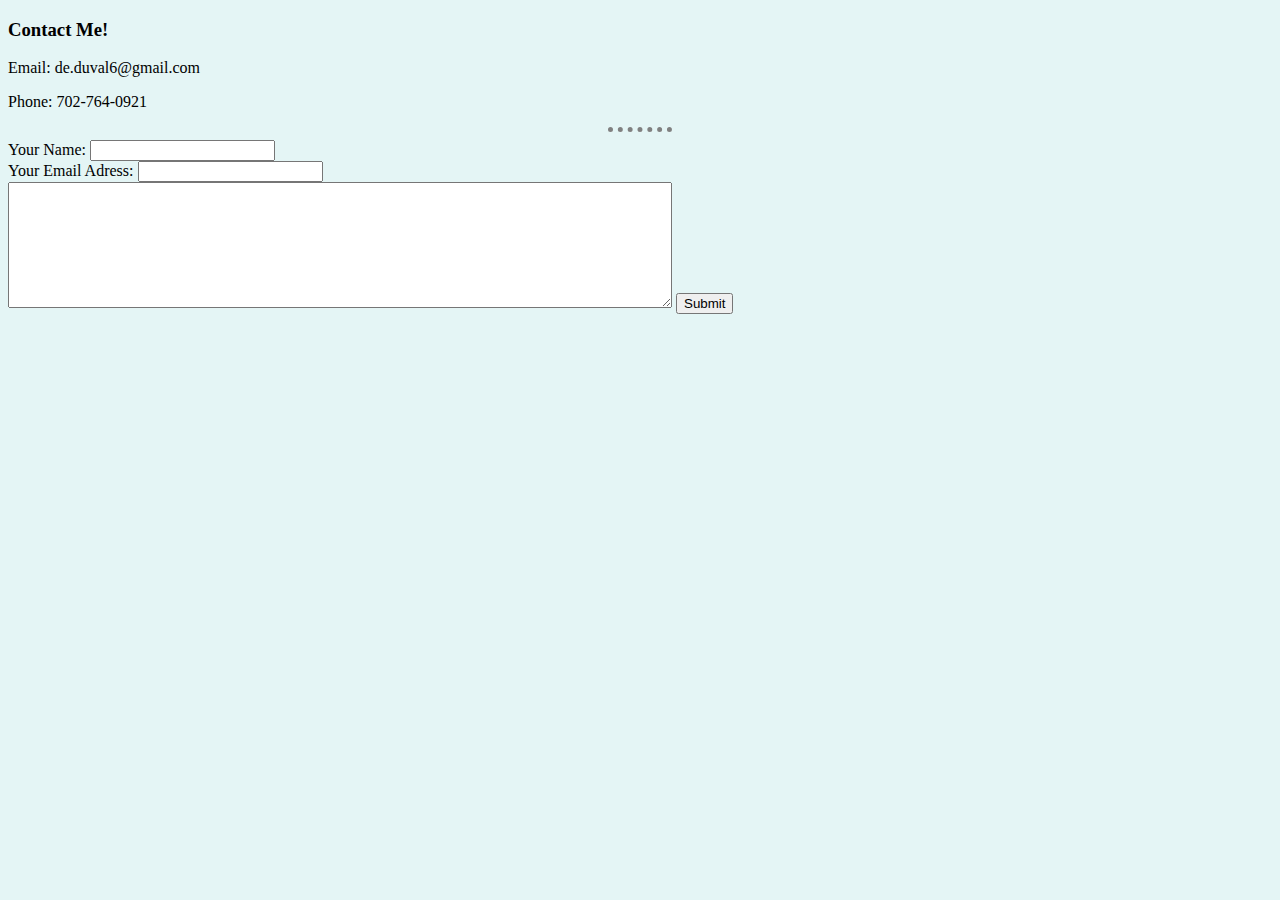
<file: ContactMe.html>
<!DOCTYPE html>

<html>
    <head>
        <meta charset="utf-8">
        <meta http-equiv="X-UA-Compatible" content="IE=edge">
        <title>Contact Me</title>
        <meta name="description" content="">
        <meta name="viewport" content="width=device-width, initial-scale=1">
        <link rel="stylesheet" href="css/styles.css">
    </head>
    <body>
    <h3>Contact Me!</h3>
        <p>Email: de.duval6@gmail.com</p>
        <p>Phone: 702-764-0921</p>    
        
        <hr color = black size = 2>

        <form action="mailto:de.duval6@gmail.com" method="POST" enctype="text/plain" >
            <label>Your Name: </label>
            <input type="text" name="yourName" value="">
            <br>
            <label>Your Email Adress: </label>
            <input type="email" name="yourEmail" value="">
            <br>
            <textarea name="name" rows="8" cols="80"></textarea> 
            <input type="submit" name="youMessage">
        </form>
        
    </body>
</html>
</file>
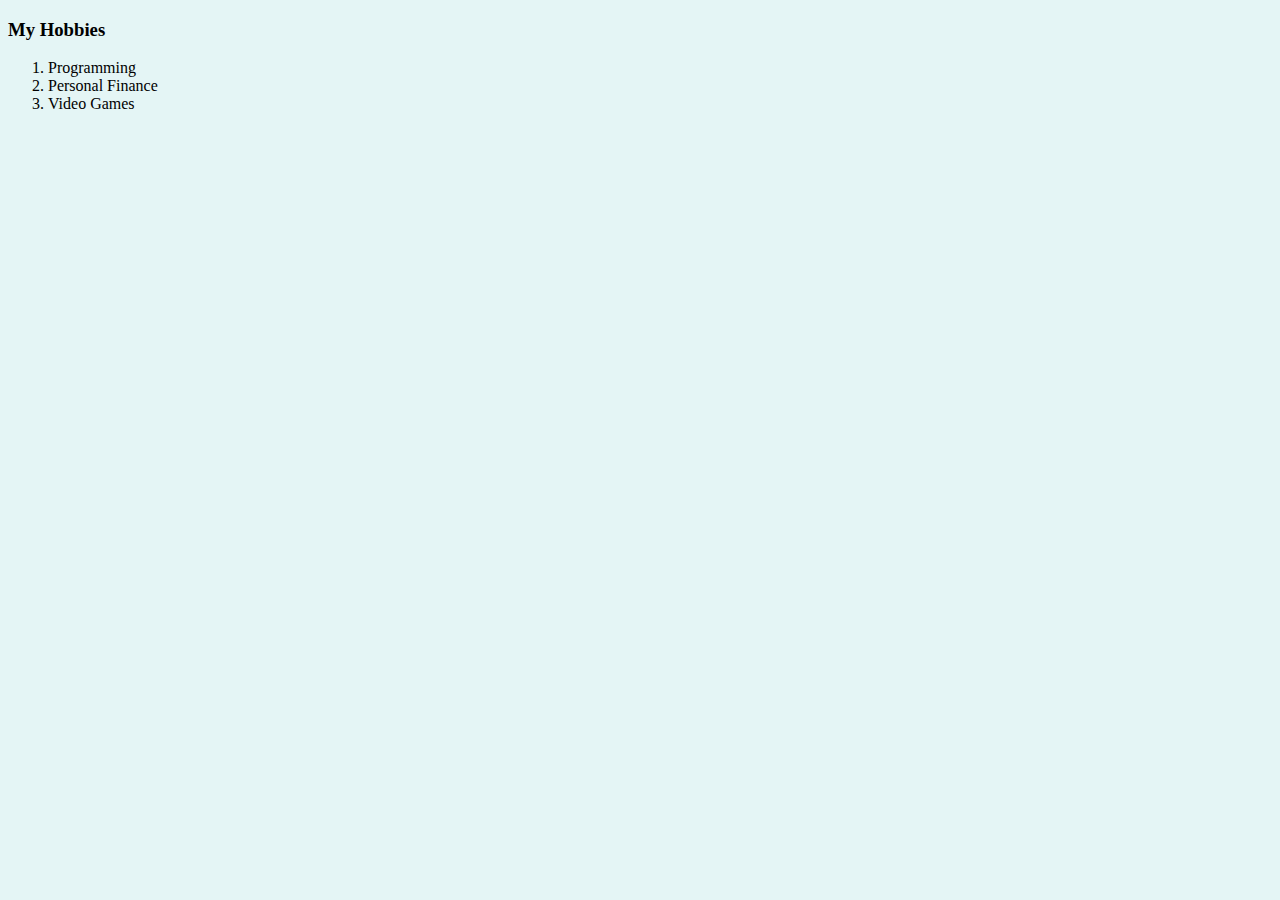
<file: Hobbies.html>
<!DOCTYPE html>

<html>
    <head>
        <meta charset="utf-8">
        <meta http-equiv="X-UA-Compatible" content="IE=edge">
        <title>My Hobbies</title>
        <meta name="description" content="">
        <meta name="viewport" content="width=device-width, initial-scale=1">
        <link rel="stylesheet" href="css/styles.css">
    </head>
    <body>
        <script src="" async defer></script>
        <h3>My Hobbies</h3>
        <ol>
            <li>Programming</li>
            <li>Personal Finance</li>
            <li>Video Games</li>
        </ol>
    </body>
</html>
</file>
<file: css/styles.css>
body{
            background-color: #e4f5f5;
        }
        hr{
            border-style: none;
            border-top-style: dotted;
            border-color: grey;
            border-width: 5px;
            background-color: #e4f5f5;
            height: 0px;
            width: 5%;
        }
</file>
